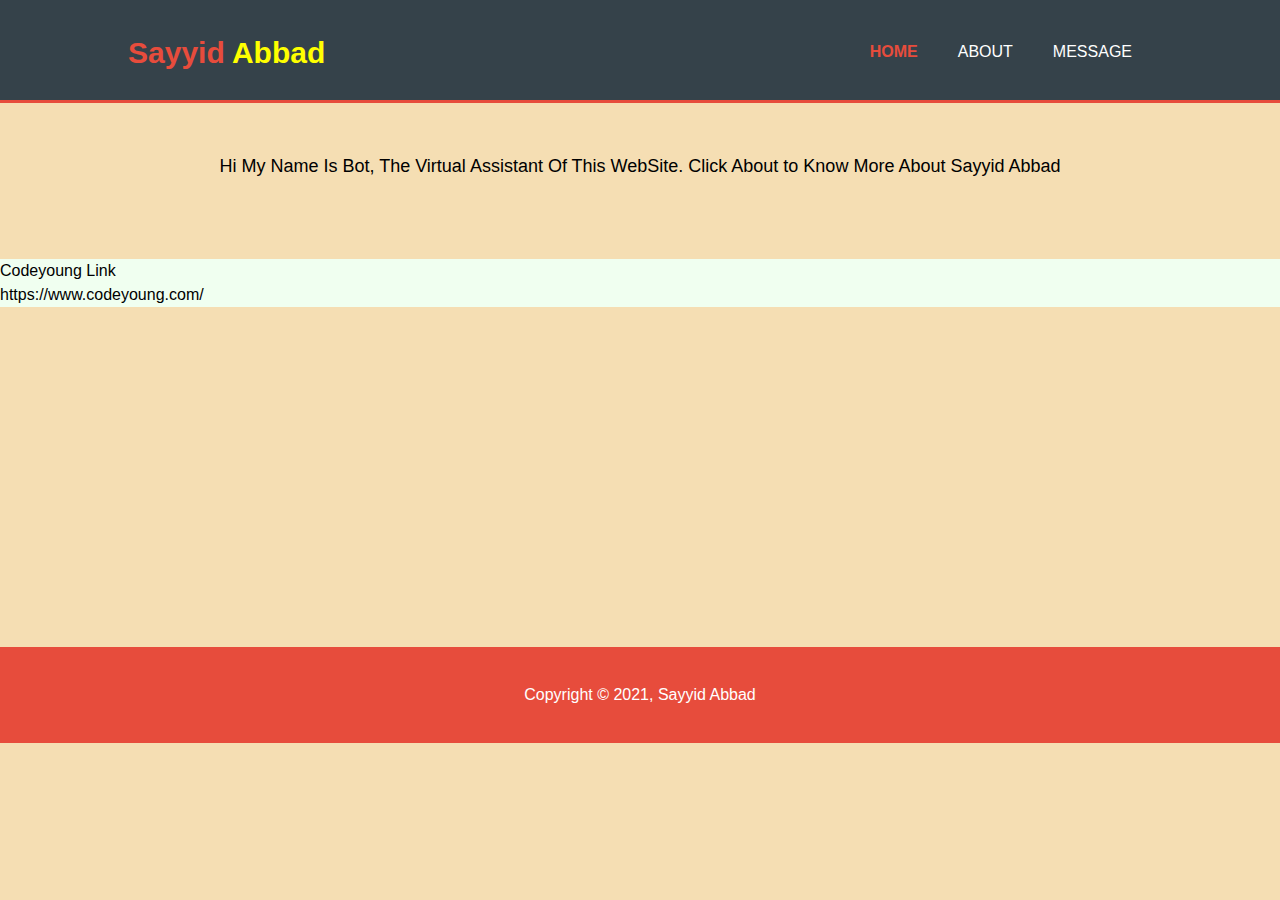
<file: About Me/index.html>
<!DOCTYPE html>
<html lang="en">

<head>
    <meta charset="UTF-8">
    <meta http-equiv="X-UA-Compatible" content="IE=edge">
    <meta name="viewport" content="width=device-width, initial-scale=1.0">
    <link rel="stylesheet" href="style.css">
    <title>Sayyid Abbad</title>
</head>

<body>
    <header>
        <div class="container">
        <div id="branding">
            <h1><span class="highlight">Sayyid</span> Abbad </h1>
        </div>
        <!-- nav>ul>li*3>a -->
        <nav>
            <ul class="nav-links">
                <li class="current"><a href="index.html">Home</a></li>
                <li><a href="about.html">About</a></li>
                <li><a href="">Message</a></li>
            </ul>
        </nav>
    </header>

    <p class="perfect" >Hi My Name Is Bot, The Virtual Assistant Of This WebSite. Click About to Know More About Sayyid Abbad</p>
<br>
<br>
    <p class="grand">Codeyoung Link
        <br>
    https://www.codeyoung.com/
    </p>

    <!-- FOOTER -->
    <footer class="dad">
        <p class="New">Copyright &copy; 2021, Sayyid Abbad</p>
    </footer>

</body>

</html>
</file>
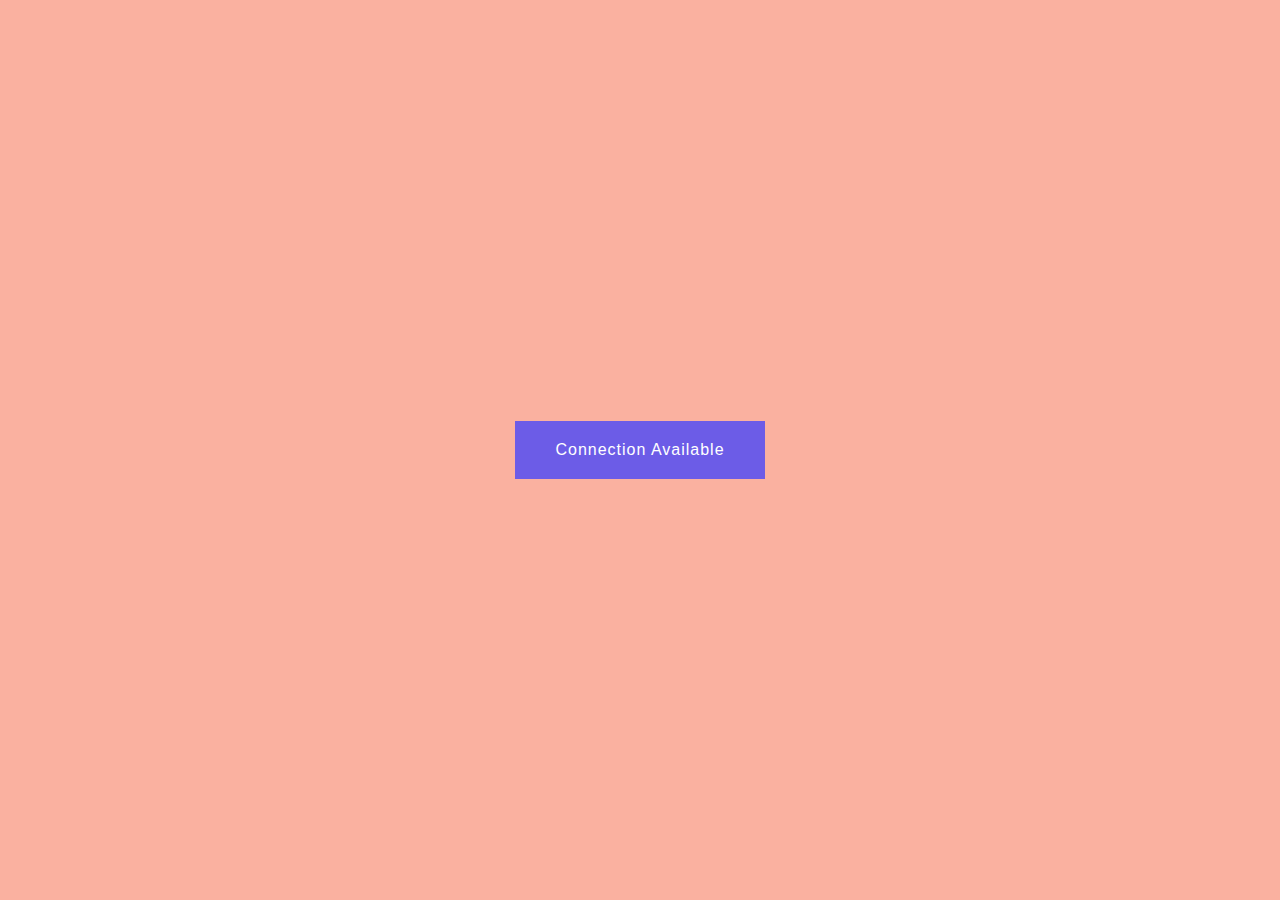
<file: checkinternetstatus/index.html>
<!DOCTYPE html>
<html lang="en">

<head>
    <meta charset="UTF-8">
    <meta http-equiv="X-UA-Compatible" content="IE=edge">
    <meta name="viewport" content="width=device-width, initial-scale=1.0">
    <link rel="stylesheet" href="style.css">
    <title>Check Internet Status</title>
</head>

<body>
    
    <p class="status"></p>

    <script src="script.js"></script>
</body>
</html>
</file>
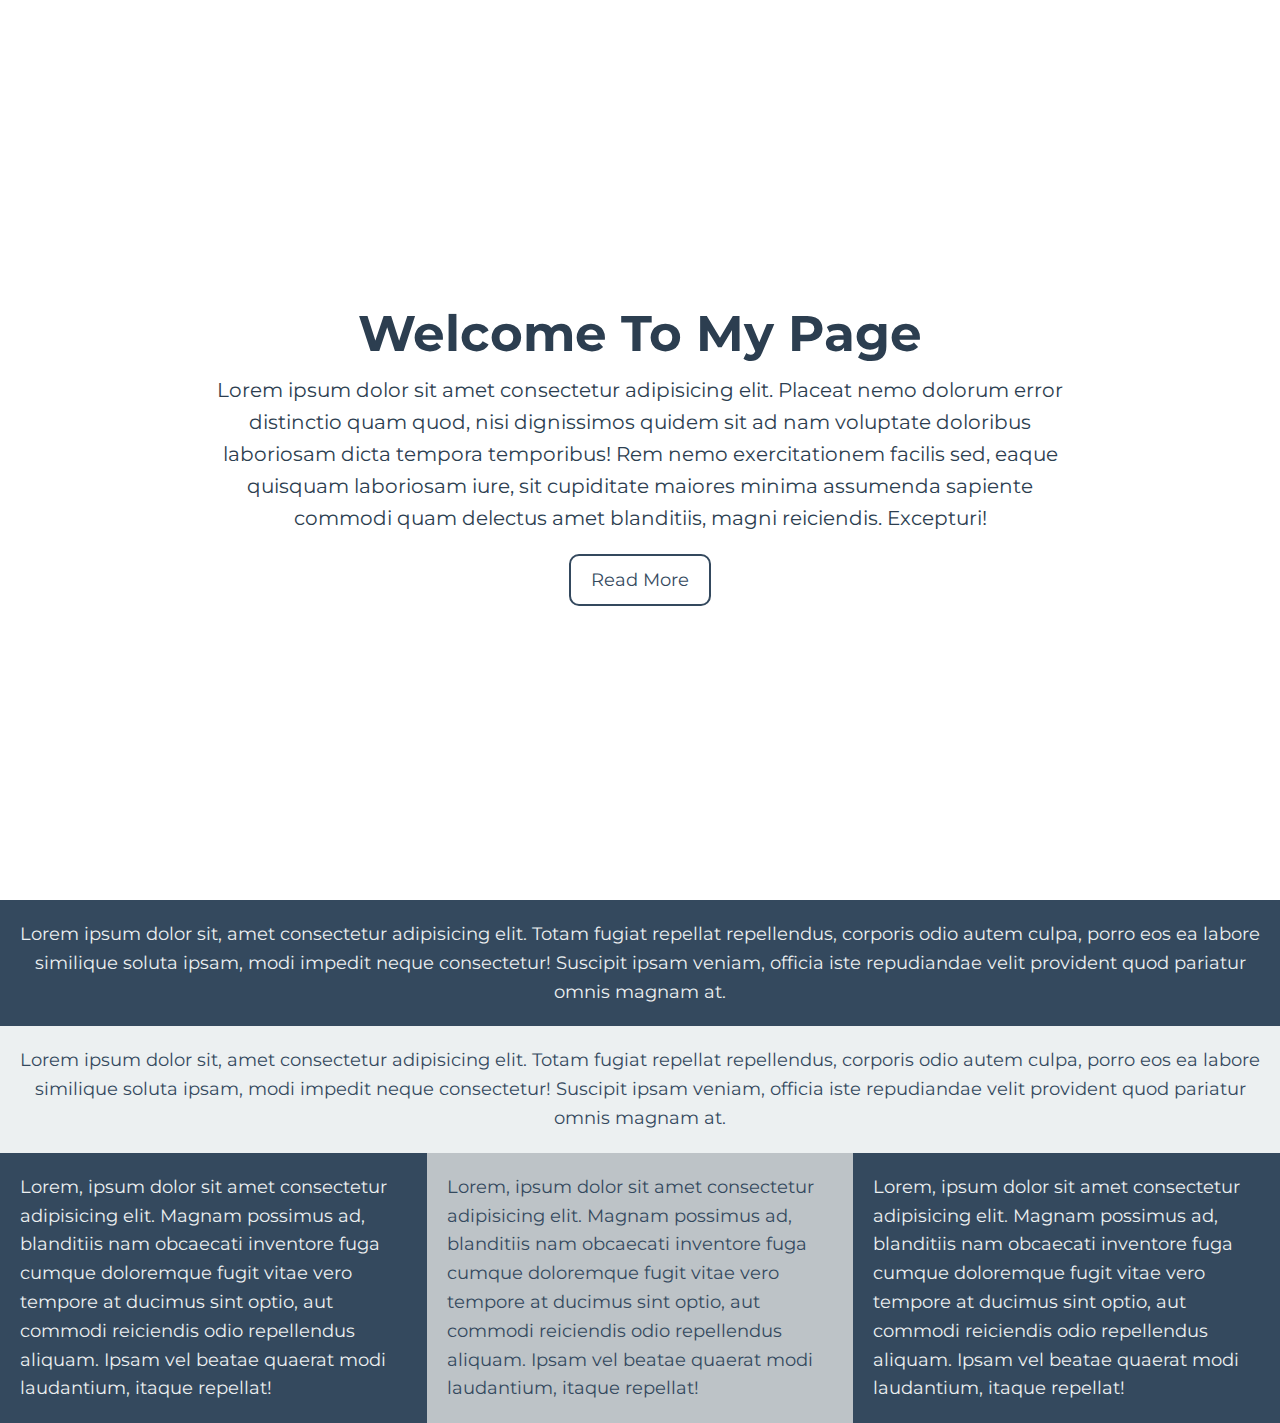
<file: fullscreenlandingpage/index.html>
<!DOCTYPE html>
<html lang="en">
<head>
    <meta charset="UTF-8">
    <meta http-equiv="X-UA-Compatible" content="IE=edge">
    <meta name="viewport" content="width=device-width, initial-scale=1.0">
    <link rel="stylesheet" href="style.css">
    <title>Full Screen Landing Page</title>
</head>
<body>
    <!-- HEADER -->
    <header id="showcase">
        <h1>Welcome To My Page</h1>
        <p>Lorem ipsum dolor sit amet consectetur adipisicing elit. Placeat nemo
dolorum error distinctio quam quod, nisi dignissimos quidem sit ad nam voluptate
doloribus laboriosam dicta tempora temporibus! Rem nemo exercitationem facilis sed,
eaque quisquam laboriosam iure, sit cupiditate maiores minima assumenda sapiente
commodi quam delectus amet blanditiis, magni reiciendis. Excepturi!</p>
        <a href="#" class="button">Read More</a>
    </header>
    <!-- SECTION -->
    <section id="section-a">
        <p>Lorem ipsum dolor sit, amet consectetur adipisicing elit. Totam fugiat
repellat repellendus, corporis odio autem culpa, porro eos ea labore similique soluta
ipsam, modi impedit neque consectetur! Suscipit ipsam veniam, officia iste
repudiandae velit provident quod pariatur omnis magnam at.</p>
    </section>
    <section id="section-b">
        <p>Lorem ipsum dolor sit, amet consectetur adipisicing elit. Totam fugiat
repellat repellendus, corporis odio autem culpa, porro eos ea labore similique soluta
ipsam, modi impedit neque consectetur! Suscipit ipsam veniam, officia iste
repudiandae velit provident quod pariatur omnis magnam at.</p>
    </section>
    <section id="section-c">
        <div class="box-a">
            <p>Lorem, ipsum dolor sit amet consectetur adipisicing elit. Magnam
possimus ad, blanditiis nam obcaecati inventore fuga cumque doloremque fugit vitae
vero tempore at ducimus sint optio, aut commodi reiciendis odio repellendus aliquam.
Ipsam vel beatae quaerat modi laudantium, itaque repellat!</p>
</div>
        <div class="box-b">
            <p>Lorem, ipsum dolor sit amet consectetur adipisicing elit. Magnam
possimus ad, blanditiis nam obcaecati inventore fuga cumque doloremque fugit vitae


vero tempore at ducimus sint optio, aut commodi reiciendis odio repellendus aliquam.
Ipsam vel beatae quaerat modi laudantium, itaque repellat!</p>
</div>
        <div class="box-c">
            <p>Lorem, ipsum dolor sit amet consectetur adipisicing elit. Magnam
possimus ad, blanditiis nam obcaecati inventore fuga cumque doloremque fugit vitae
vero tempore at ducimus sint optio, aut commodi reiciendis odio repellendus aliquam.
Ipsam vel beatae quaerat modi laudantium, itaque repellat!</p>
        </div>
    </section>
</body>
</html>
</file>
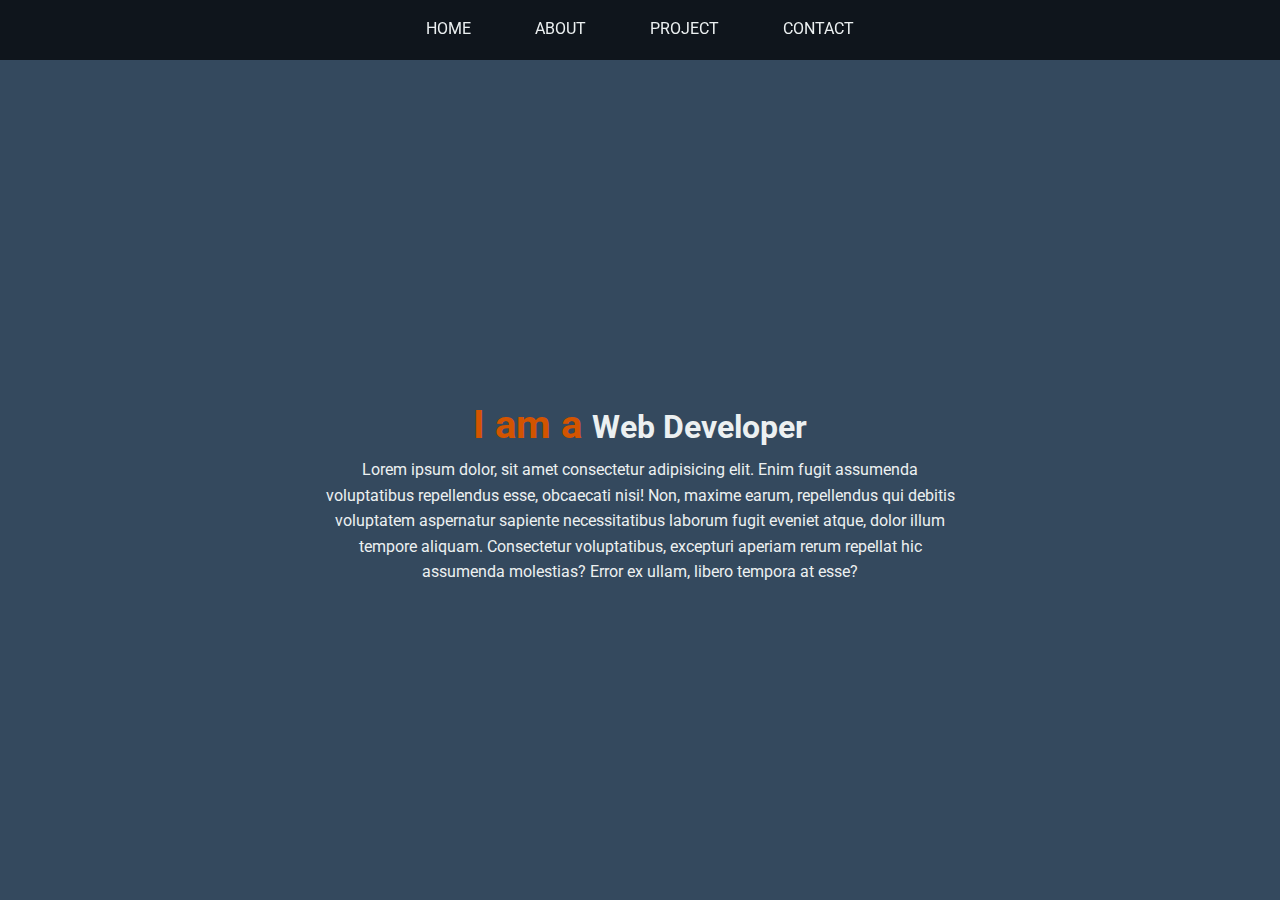
<file: iamawebdeveloper  /Index.html>
<!DOCTYPE html>
<html lang="en">
<head>
    <meta charset="UTF-8">
    <meta http-equiv="X-UA-Compatible" content="IE=edge">
    <meta name="viewport" content="width=device-width, initial-scale=1.0">
    <link rel="stylesheet" href="style.css">
    <title>I Am A Web Developer</title>
</head>

<body>
    <div class="container">

        <!--NAVBAR-->
        <nav class="navbar">
            <!-- ul>li*4>a -->
            <ul>
                <li><a href="#Home">Home</a></li>
                <li><a href="#About">About</a></li>
                <li><a href="#Project">Project</a></li>
                <li><a href="#Contact">Contact</a></li>
            </ul>
        </nav>

        <!--SECTION-->
        <section id="Home">
            <h1><span>I am a </span>Web Developer</h1>
            <p>Lorem ipsum dolor, sit amet consectetur adipisicing elit. Enim fugit assumenda voluptatibus repellendus esse, obcaecati nisi! Non, maxime earum, repellendus qui debitis voluptatem aspernatur sapiente necessitatibus laborum fugit eveniet atque, dolor illum tempore aliquam. Consectetur voluptatibus, excepturi aperiam rerum repellat hic assumenda molestias? Error ex ullam, libero tempora at esse?</p>
        </section>

        <section id="About">
            <h1>About <span>Me</span></h1>
            <p>Lorem ipsum dolor, sit amet consectetur adipisicing elit. Enim fugit assumenda voluptatibus repellendus esse, obcaecati nisi! Non, maxime earum, repellendus qui debitis voluptatem aspernatur sapiente necessitatibus laborum fugit eveniet atque, dolor illum tempore aliquam. Consectetur voluptatibus, excepturi aperiam rerum repellat hic assumenda molestias? Error ex ullam, libero tempora at esse?</p>
        </section>

        <section id="Project">
            <h1>This is <span>My Project</span></h1>
            <p>Lorem ipsum dolor, sit amet consectetur adipisicing elit. Enim fugit assumenda voluptatibus repellendus esse, obcaecati nisi! Non, maxime earum, repellendus qui debitis voluptatem aspernatur sapiente necessitatibus laborum fugit eveniet atque, dolor illum tempore aliquam. Consectetur voluptatibus, excepturi aperiam rerum repellat hic assumenda molestias? Error ex ullam, libero tempora at esse?</p>
        </section>

        <section id="Contact">
            <h1>Contact <span>Me</span></h1>
            <p>Lorem ipsum dolor, sit amet consectetur adipisicing elit. Enim fugit assumenda voluptatibus repellendus esse, obcaecati nisi! Non, maxime earum, repellendus qui debitis voluptatem aspernatur sapiente necessitatibus laborum fugit eveniet atque, dolor illum tempore aliquam. Consectetur voluptatibus, excepturi aperiam rerum repellat hic assumenda molestias? Error ex ullam, libero tempora at esse?</p>
        </section>


    </div>
</body>
</html>
</file>
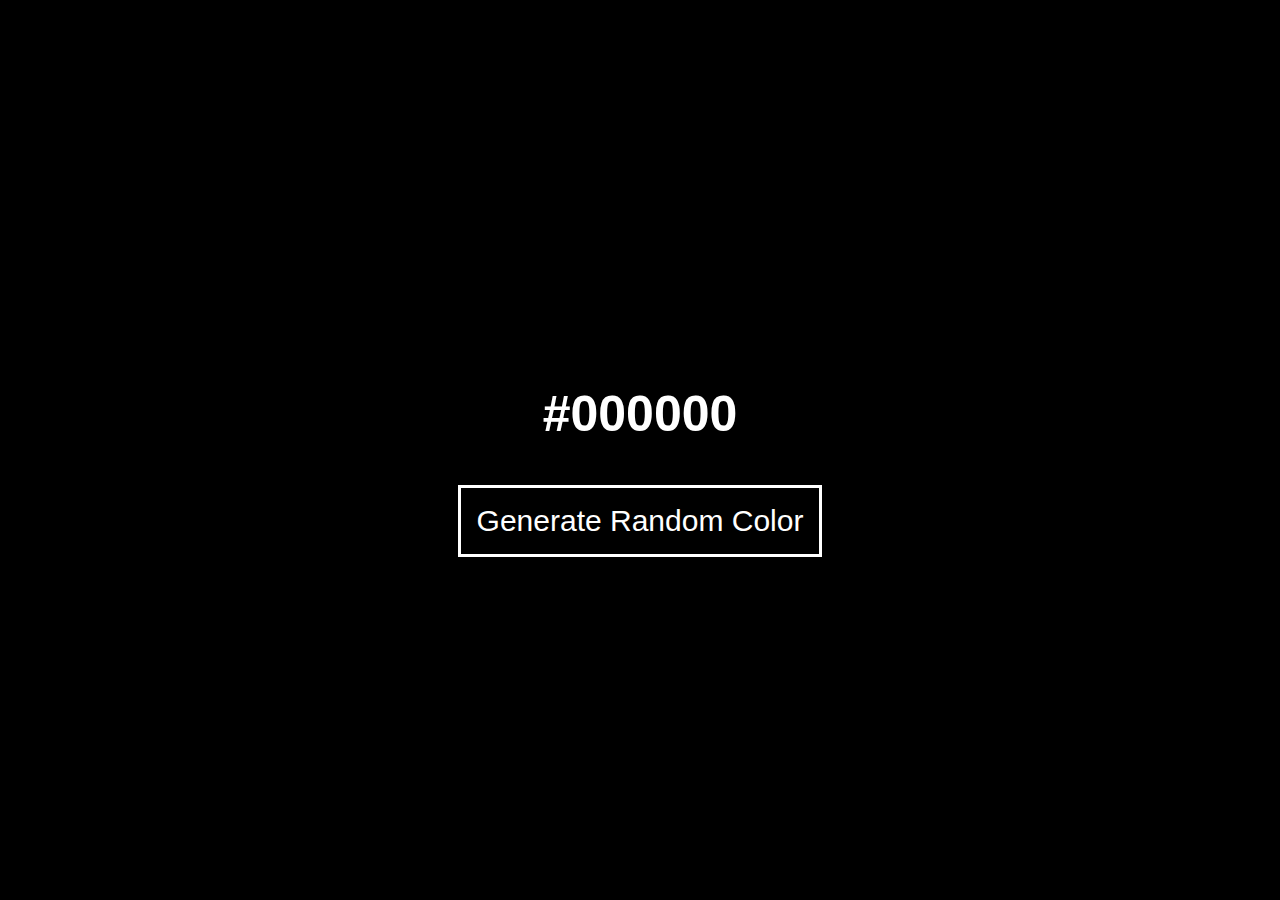
<file: Random Color Generator/Index.html>
<!DOCTYPE html>
<html lang="en">

<head>
    <meta charset="UTF-8">
    <meta http-equiv="X-UA-Compatible" content="IE=edge">
    <meta name="viewport" content="width=device-width, initial-scale=1.0">
    <link rel="stylesheet" href="style.css">
    <title>Random Color Generator</title>
</head>

<body>
    <div class="container">
        <h2 class="current-color">#000000</h2>

        <button class="generate-btn">Generate Random Color</button>
    </div>

    <script src="script.js"></script>
</body>
</html>
</file>
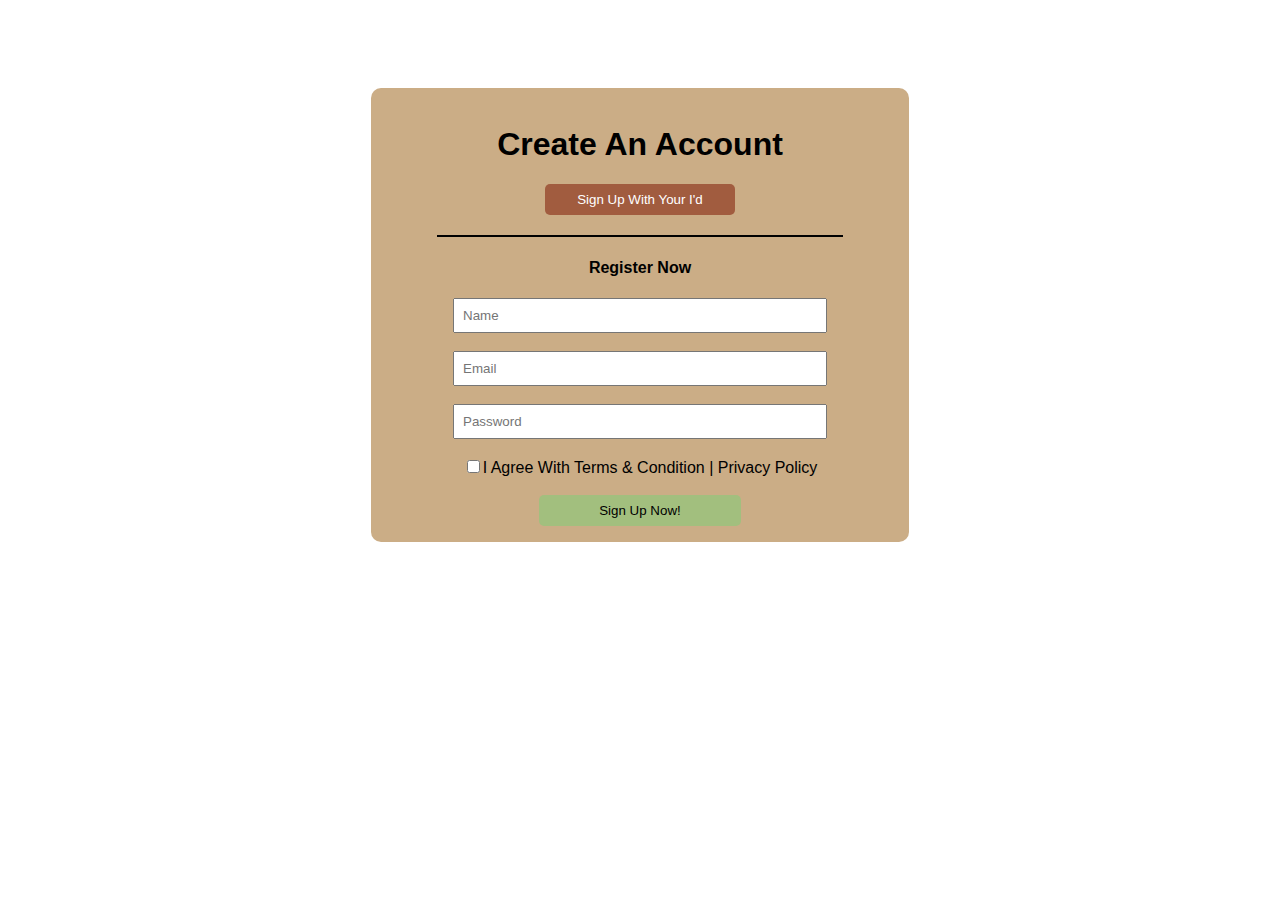
<file: Sign up page/Index.html>
<!DOCTYPE html>
<html lang="en">
<head>
    <meta charset="UTF-8">
    <meta http-equiv="X-UA-Compatible" content="IE=edge">
    <meta name="viewport" content="width=device-width, initial-scale=1.0">
    <link rel="stylesheet" href="style.css">
    <title>Signup page</title>
</head>

<body>

    <div class="container">
        <h1>Create An Account</h1>
        <button class="fb">Sign Up With Your I'd</button>
        <br>
        <hr>
        <h4>Register Now</h4>

        <form action="">
            <input type="text" placeholder="Name">
            <br>
            <br>
            <input type="email" placeholder="Email">
            <br>
            <br>
            <input type="password" placeholder="Password">
            <br>
            <br>
            <input type="checkbox">I Agree With
            <a href="#">Terms & Condition</a> | <a href="#">Privacy Policy</a>
            <br>
            <br>
            <button class="btn">Sign Up Now!</button>
        </form>
    </div>

</body>
</html>
</file>
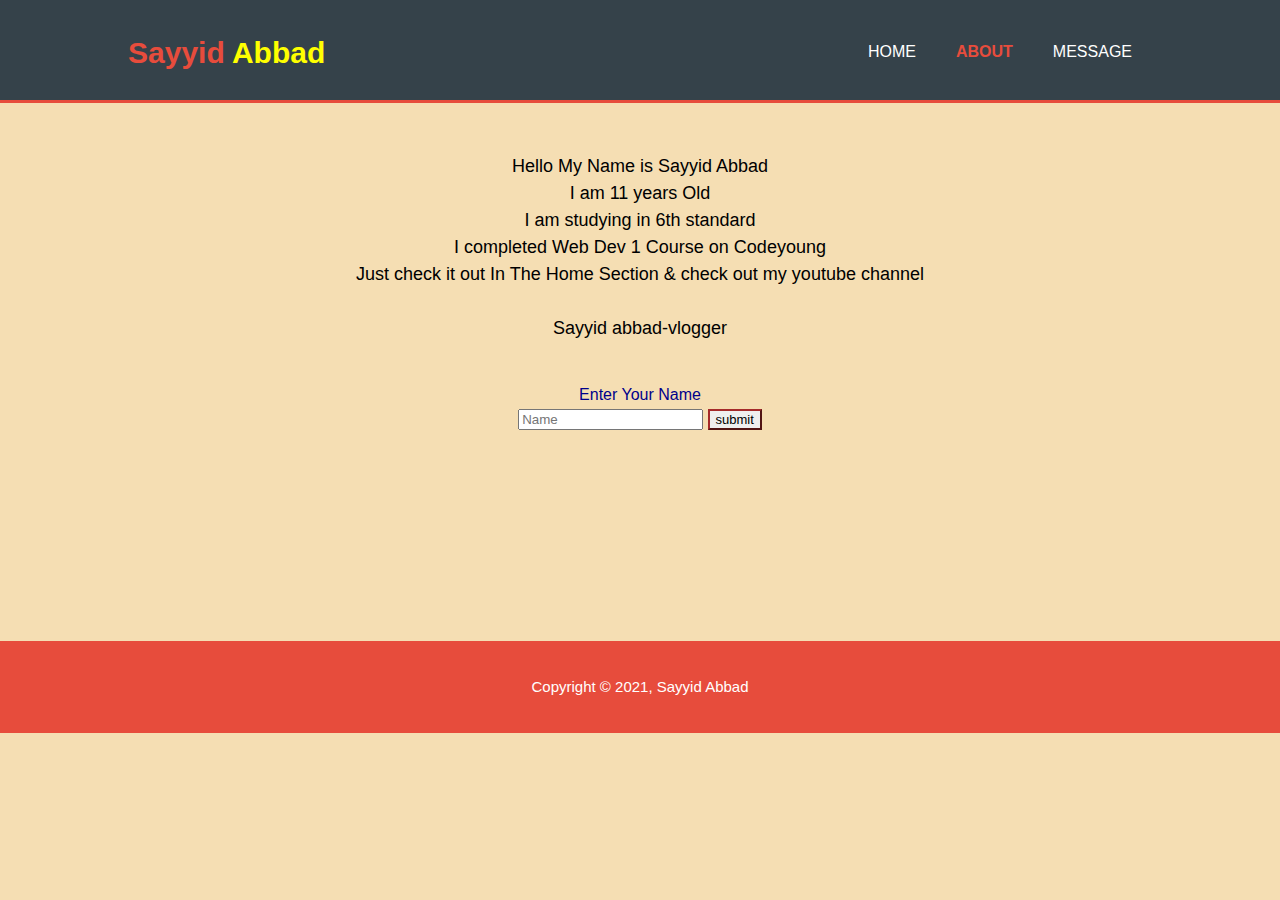
<file: About Me/about.html>
<!DOCTYPE html>
<html lang="en">

<head>
    <meta charset="UTF-8">
    <meta http-equiv="X-UA-Compatible" content="IE=edge">
    <meta name="viewport" content="width=device-width, initial-scale=1.0">
    <link rel="stylesheet" href="style.css">
    <title>Sayyid Abbad</title>
</head>

<body>

    <!-- HEADER -->
    <header>
        <div class="container">
            <div id="branding">
                <h1><span class="highlight">Sayyid</span> Abbad </h1>
            </div>
            <!-- nav>ul>li*3>a -->
            <nav>
                <ul>
                    <li><a href="index.html">Home</a></li>
                    <li class="current"><a href="about.html">About</a></li>
                    <li ><a href="message.html">message</a></li>
                </ul>
            </nav>
    </header>

    <p class="org">Hello My Name is Sayyid Abbad
        <br>
        I am 11 years Old
        <br>
        I am studying in 6th standard
        <br>
        I completed Web Dev 1 Course on Codeyoung
        <br>
        Just check it out In The Home Section & check out my youtube channel <br> <br>
        Sayyid abbad-vlogger
    </p>
<br>
    <form class="to">
        Enter Your Name <br>
        <input type="text" name="Name" placeholder="Name">
        <button class="no">submit</button>
    </form>

    <!-- FOOTER -->
    <footer>
        <p>Copyright &copy; 2021, Sayyid Abbad</p>
    </footer>

</body>
</html>
</file>
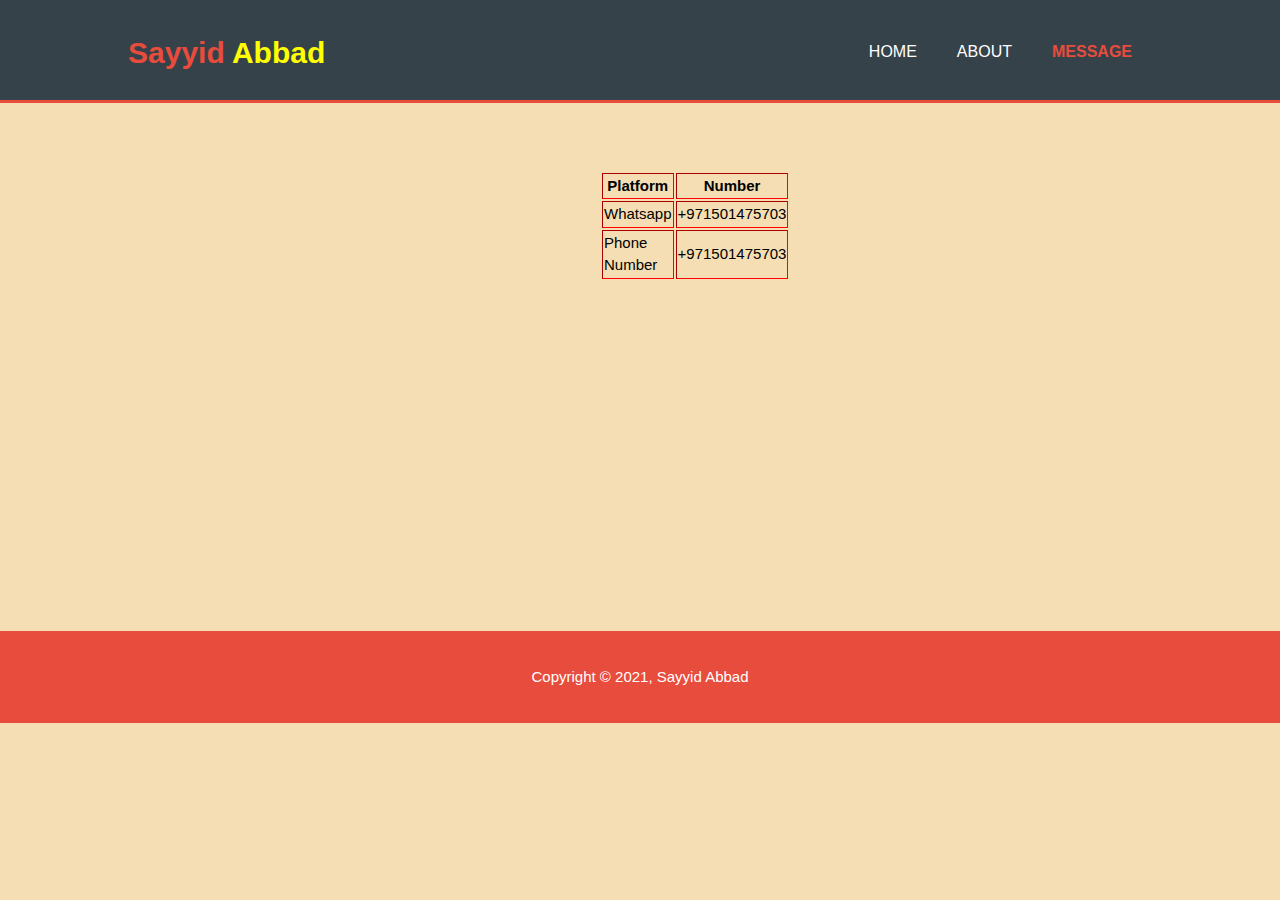
<file: About Me/message.html>
<!DOCTYPE html>
<html lang="en">

<head>
    <meta charset="UTF-8">
    <meta http-equiv="X-UA-Compatible" content="IE=edge">
    <meta name="viewport" content="width=device-width, initial-scale=1.0">
    <link rel="stylesheet" href="style.css">
    <title>Sayyid Abbad</title>
</head>

<body>
    <!-- HEADER -->
    <header>
        <div class="container">
            <div id="branding">
                <h1><span class="highlight">Sayyid</span> Abbad </h1>
            </div>
            <!-- nav>ul>li*3>a -->
            <nav>
                <ul>
                    <li><a href="index.html">Home</a></li>
                    <li><a href="about.html">About</a></li>
                    <li class="current"><a href="message.html">message</a></li>
                </ul>
            </nav>
    </header>
    <br>
    <br>
    <br>
    <table class="yes" border="1">
        <tr>
            <th>Platform</th>
            <th>Number</th>
        </tr>
        <tr>
            <td>Whatsapp</td>
            <td>+971501475703</td>
        </tr>
        <tr>
            <td>Phone Number</td>
            <td>+971501475703</td>
        </tr>
    </table>

    <!-- FOOTER -->
    <footer class="mom">
        <p>Copyright &copy; 2021, Sayyid Abbad</p>
    </footer>

</body>
</html>
</file>
<file: About Me/style.css>
body {
    font-family: sans-serif;
    font-size: 15px;
    line-height: 1.5;
    padding: 0;
    margin: 0;
    background-color: wheat;
}

.perfect {
    margin-top: 50px;
    text-align: center;
    font-size: large;
    font-family: 'Lucida Sans', 'Lucida Sans Regular', 'Lucida Grande', 'Lucida Sans Unicode', Geneva, Verdana, sans-serif;
}

.org {
    margin-top: 50px;
    text-align: center;
    font-size: large;
    font-family: 'Lucida Sans', 'Lucida Sans Regular', 'Lucida Grande', 'Lucida Sans Unicode', Geneva, Verdana, sans-serif;
}

.to {
    font-size: medium;
    text-align: center;
    font-family: Verdana, Geneva, Tahoma, sans-serif;
    color: darkblue;
    border-color: darkcyan;
}

.no {
    color: black;
    border-color: brown;
    font-size: small;
}

/* GLOBAL */
.container {
    width: 80%;
    margin: auto;
    overflow: hidden;
}

ul {
    margin: 0;
    padding: 0;
}

.btn-1 {
    height: 38px;
    background: #2980b9;
    border: 0;
    padding-left: 20px;
    padding-right: 20px;
    color: #fff;
}

.dark {
    padding: 15px;
    background: #35424a;
    color: #fff;
    margin-top: 50px;
    margin-bottom: 10px;
}

/* HEADER */
header {
     background: #35424a;
     color: #fff;
     padding-top: 30px;
     min-height: 70px;
     border-bottom: #e74c3c 3px solid;
}

header a {
    color: #fff;
    text-decoration: none;
    text-transform: uppercase;
    font-size: 16px;
}

header li {
    float: left;
    display: inline;
    padding: 0 20px;
}

header #branding {
    float: left;
}

header #branding h1 {
    margin: 0;
}

header nav {
    float: right;
    margin-top: 10px;
}

header .highlight, header .current a {
    color: #e74c3c;
    font-weight: bold;
}

header a:hover {
    color: #ccc;
    font-weight: bold;
}

/* SHOWCASE */
#showcase {
    min-height: 400px;
    text-align: center;
    background: linear-gradient(#373B44, #4286f4);
}

#showcase h2 {
    margin-top: 100px;
    font-size: 50px;
    margin-bottom: 10px;
    color: #e74c3c;
}

#showcase p {
    font-size: 20px;
    color: #fff;
}

/* NEWSLETTER */
#newsletter {
    padding: 15px;
    color: #fff;
    background: #35424a;
}

#newsletter h2 {
    float: left;
    font-size: 25px;
}

#newsletter form {
    float: right;
    margin-top: 20px;
}

#newsletter input[type="email"] {
    padding: 4px;
    height: 25px;
    width: 250px;
}

/* BOXES */
#boxes {
    margin-top: 20px;
}

#boxes .box {
    float: left;
    text-align: center;
    width: 30%;
    padding: 10px;
}

#boxes .box img {
    width: 120px;
}

/* SIDEBAR */
aside#sidebar {
    float: right;
    width: 30%;
    margin-top: 10px;
}

/* MAIN COL */
article#main-col {
    float: left;
    width: 65%;
}

/* SERVICES */
ul#services li {
    list-style: none;
    padding: 20px;
    border: #ccc solid 1px;
    margin-bottom: 5px;
    background: #e6e6e6;
}

/* FOOTER */
footer {
    padding: 20px;
    margin-top: 210px;
    color: #fff;
    background-color: #e74c3c;
    text-align: center;
}

h1 {
    color: yellow;
}

.New {
    font-size: medium;
}

.yes {
    border: greenyellow;
    border-color:  red;
    padding-left: 600px;
    padding-right: 800px;
}

.mom {
    margin-top: 350px
}

.dad {
    margin-top: 340px;
}

.grand {
    background-color: honeydew;
    color: black;
    font-size: medium;
    font-family: -apple-system, BlinkMacSystemFont, 'Segoe UI', Roboto, Oxygen, Ubuntu, Cantarell, 'Open Sans', 'Helvetica Neue', sans-serif;
}
</file>
<file: checkinternetstatus/style.css>
body {
    background-color: #fab1a0;
    margin: 0;
    height: 100vh;
    /* TO CENTER .status WITHIN BODY */
    display: flex;
    justify-content: center;
    align-items: center;
}

.status {
    padding: 20px 40px;
    font-family: Helvetica;
    color: #fff;
    letter-spacing: 1px;
}
</file>
<file: fullscreenlandingpage/style.css>
@import url('https://fonts.googleapis.com/css2?family=Montserrat:wght@300;400&display=swap');
/* font-family: 'Montserrat', sans-serif; */
*{
margin: 0;
padding: 0; }
body {
    font-family: 'Montserrat', sans-serif;
    font-size: 18px;
    color: #2c3e50;
    line-height: 1.6;
}
/* HEADER */
#showcase {
    background-image: url(https://cdn.pixabay.com/photo/2019/02/14/22/06/table3997521_960_720.jpg);
    background-size: cover;
    background-position: center;
    height: 100vh;
    display: flex;
    flex-direction: column;
    justify-content: center;
    align-items: center;
    text-align: center;
    padding: 0 20px;
}


#showcase h1 {
    font-size: 50px;
}


#showcase p {
    font-size: 20px;
    width: 70%;
}


#showcase .button {
    border: 2px solid #34495e;
    color: #34495e;
    text-decoration: none;
    padding: 10px 20px;
    border-radius: 10px;
    margin-top: 20px;
}

#showcase .button:hover {
    background-color: #34495e;
    color: #ecf0f1;
}

/* SECTION */
#section-a {
    padding: 20px;
    background: #34495e;
    color: #ecf0f1;
    text-align: center;
}

#section-b {
    padding: 20px;
    background: #ecf0f1;
    color: #34495e;
    text-align: center;
}
#section-c {
    display: flex;
    color: #34495e;
}
#section-c div {
    padding: 20px;
}
#section-c .box-a,
#section-c .box-c {
    background: #34495e;
    color: #ecf0f1;
}
#section-c .box-b {
    background: #bdc3c7;
}
</file>
<file: iamawebdeveloper  /style.css>
@import url('https://fonts.googleapis.com/css2?family=Roboto:wght@300;400&display=swap');

* {
    margin: 0;
    padding: 0;
}

body {
    font-family: 'Roboto', sans-serif;
    background-color: #34495e;
    color: #ecf0f1;
    line-height: 1.6;
    height: 100vh;
    overflow: hidden;
}

.container {
    width: 100%;
    height: 100%;
    /* CSS SMOOTH SCROLL */
    overflow-y: scroll;
    scroll-behavior: smooth;
    scroll-snap-type: y mandatory;
}

/* NAVBAR */

.navbar {
    position: fixed;
    background-color: rgba(0, 0, 0, 0.7);
    width: 100%;
    height: 60px;
    top: 0;
    z-index: 1;
    display: flex;
}

.navbar ul {
    display: flex;
    list-style: none;
    width: 100%;
    justify-content: center;
}

.navbar ul li {
    margin: 0 1rem;
    padding: 1rem;
}

.navbar ul li a {
    text-decoration: none;
    text-transform: uppercase;
    color: #ecf0f1;
}

.navbar ul li a:hover {
    color: #3498db;
}

/* SECTION */
section {
    display: flex;
    flex-direction: column;
    align-items: center;
    height: 100vh;
    justify-content: center;
    text-align: center;
    width: 100%;
    scroll-snap-align: center;
}

section h1 {
    font-size: 2rem;
}

section h1 span {
    font-size: 2.5rem;
}

#Home span {
    color: #d35400;
}

#About span {
    color:#2c3e50;
}

#Project span {
    color: #8e44ad;
}

#Contact span {
    color:#27ae60;
}

section p {
    font-size: 1rem;
    width: 50%;
    height: 50px;
}

/* SECTION IMAGES */
section#Home {
    background: url(https://cdn.pixabay.com/photo/2016/03/26/13/09/cup-of-coffee-1280537__340.jpg) no-repeat center center/cover;
}

section#About {
    background: url(https://cdn.pixabay.com/photo/2016/10/11/21/43/geometric-1732847__340.jpg) no-repeat center center/cover;
}

section#Project {
    background: url(https://cdn.pixabay.com/photo/2020/04/08/16/32/keyboard-5017973__340.jpg) no-repeat center center/cover;
}

section#Contact {
    background: url(https://cdn.pixabay.com/photo/2014/05/27/23/32/matrix-356024__340.jpg) no-repeat center center/cover;
}
</file>
<file: Random Color Generator/style.css>
body {
    margin: 0;
    height: 100vh;
    display: flex;
    justify-content: center;
    align-items: center;
}

.container {
    display: flex;
    flex-direction: column;
    justify-content: center;
    align-items: center;
}

.current-color {
    text-align: center;
    font-size: 50px;
    font-family: sans-serif;
    color: #fff;
    text-shadow: 0 0 3px #000;
}

.generate-btn {
    padding: 16px;
    background-color: transparent;
    color: #fff;
    border: 3px solid #fff;
    text-transform: capitalize;
    font-size: 30px;
    cursor: pointer;
    box-shadow: 0 0 3px #000;
}
</file>
<file: Sign up page/style.css>
body {
    background: url(https://cdn.pixabay.com/photo/2016/03/24/13/45/coffee-1276784_960_720.jpg);
    background-size: cover;
    font-family: sans-serif;
}

.container {
    width:40% ;
    background-color: #cbad86;
    margin: 7% auto;
    padding: 1rem;
    border-radius: 10px;
    text-align: center;
    overflow: hidden;
}

hr {
    width: 80%;
    margin-top: 20px;
    border: 1px solid #000;
}

.fb {
    padding: 0.5rem 2rem;
    color: #fff;
    background-color: #a15c3f;
    border: none;
    border-radius: 5px;
}

a {
    text-decoration: none;
    color: #000;
}

.container input {
    padding: 0.5rem;
    width: 70%;
}

.container input[type=checkbox] {
    width: auto;
}

.btn {
    padding: 0.5rem 2rem;
    width: 40%;
    border-radius: 5px;
    border: none;
    background-color: #a2bf7e;
}
</file>
